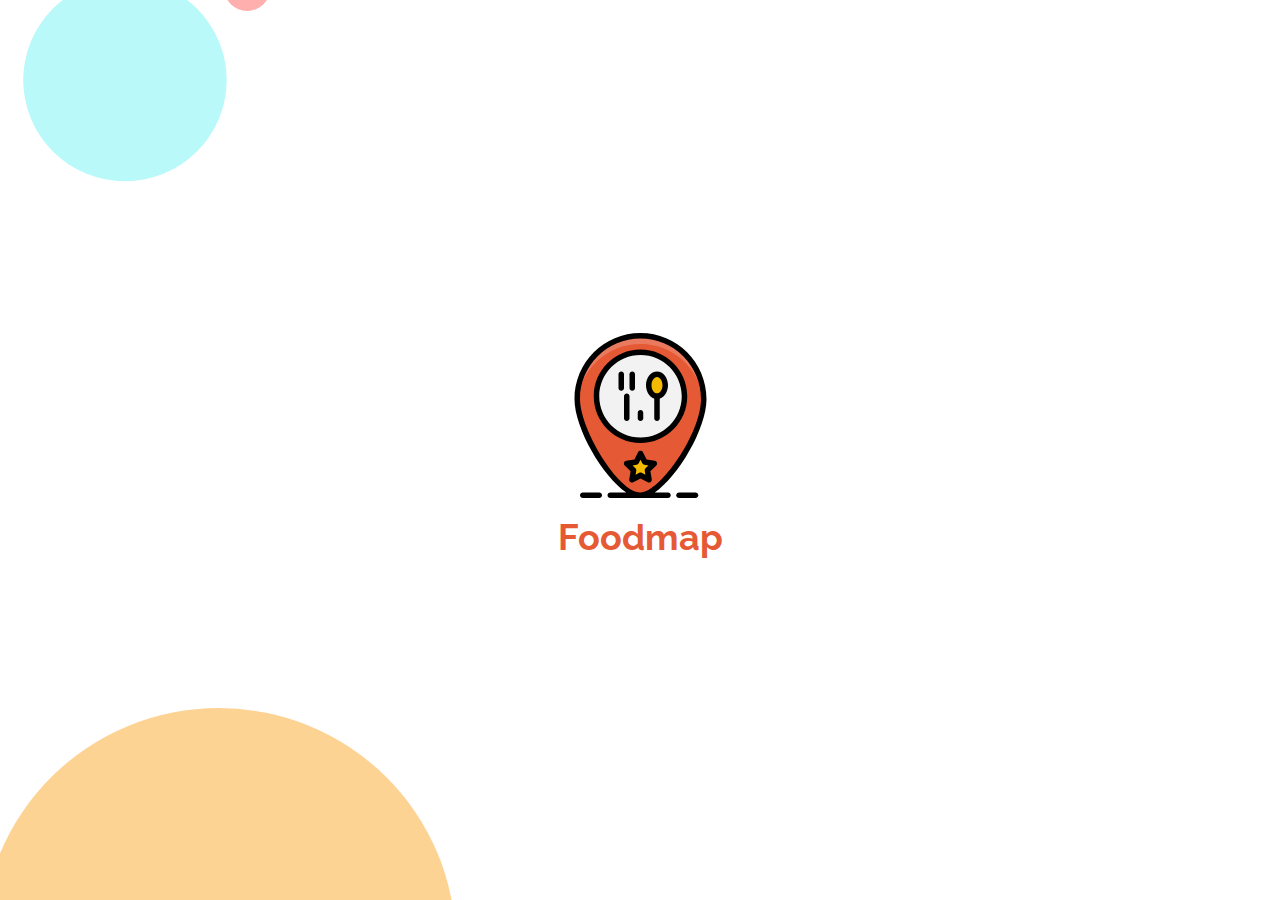
<file: index.html>
<!DOCTYPE html>
<html lang="en">

<head>
  <meta charset="UTF-8">
  <meta name="viewport" content="width=device-width, initial-scale=1.0">
  <meta http-equiv="X-UA-Compatible" content="ie=edge">
  <link rel="shortcut icon" type="image/png" href="assets/images/favicon.png"/>
  <link rel="stylesheet" href="vendors/bootstrap/css/bootstrap.min.css">
  <link href="https://fonts.googleapis.com/css?family=Raleway" rel="stylesheet">
  <link rel="stylesheet" href="css/main.css">
  <title>Foodmap</title>
</head>

<body>
  <div class="container-fluid splash">
    <div class="row">
      <div class="col-xs-12 splash-content">
        <figure class="splash-logo center-block"><img src="assets/images/foodmap-logo.svg" alt="Foodmap logo"></figure>
        <h1 class="text-center foodmap-brand">Foodmap</h1>
      </div>
    </div>
  </div>

  <script src="https://code.jquery.com/jquery-3.2.1.min.js"></script>
  <script src="vendors/bootstrap/js/bootstrap.min.js"></script>
  <script type="text/javascript" src="js/splash.js"></script> 
</body>

</html>
</file>
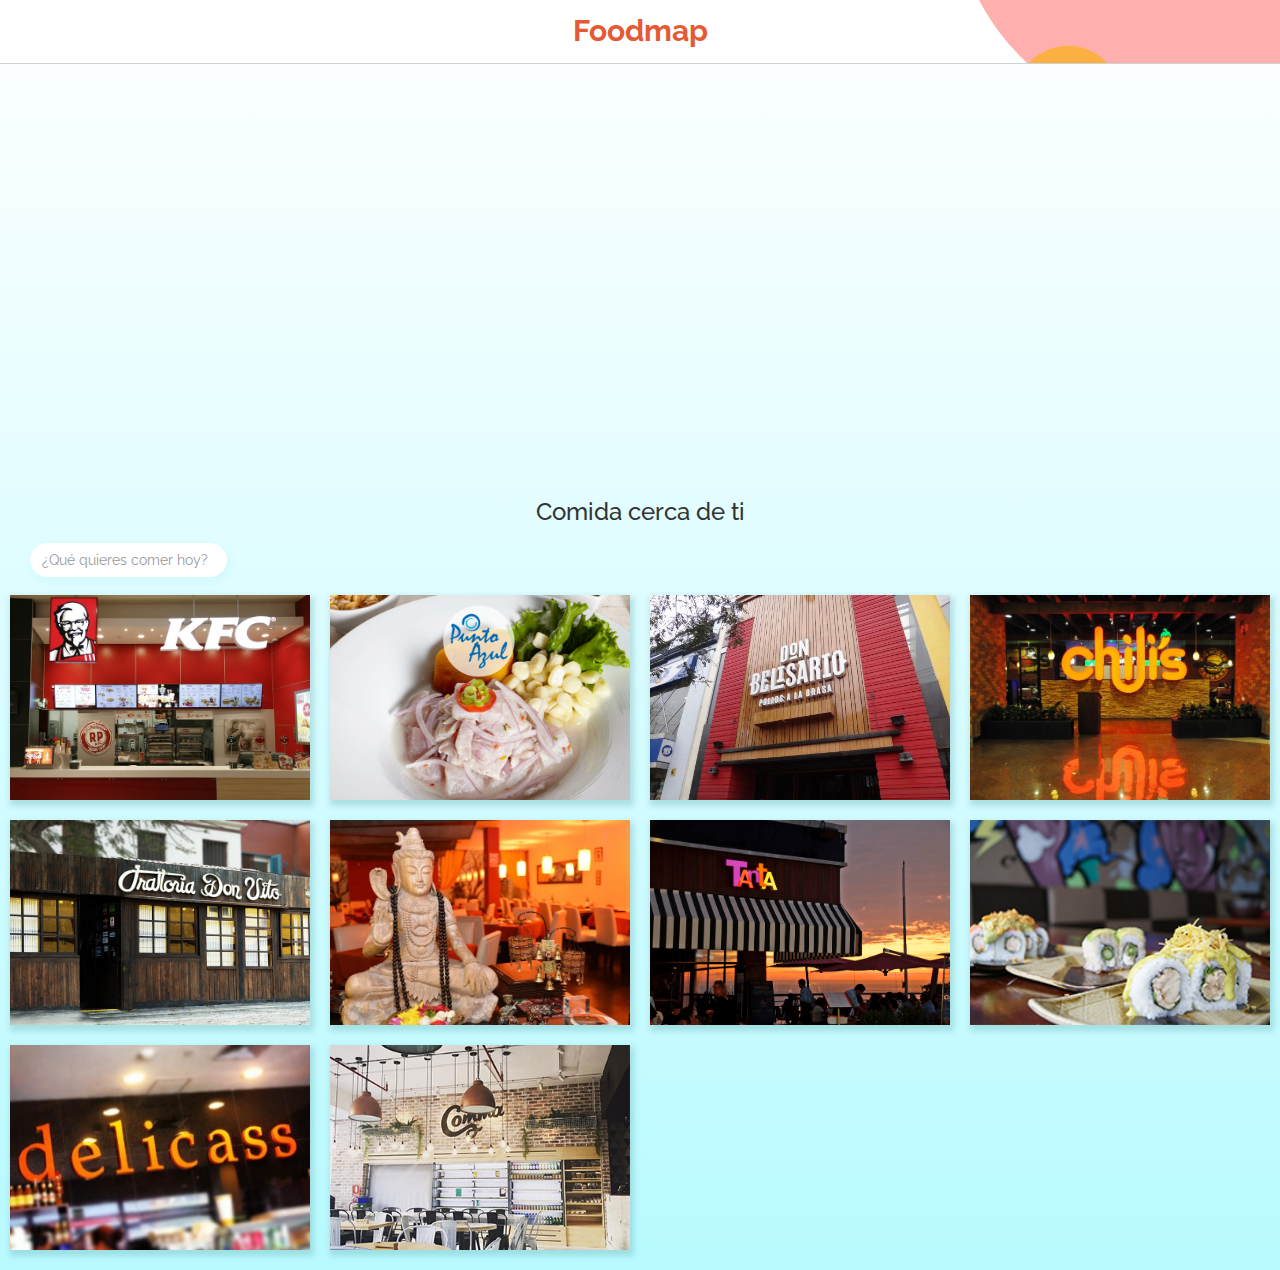
<file: views/home.html>
<!DOCTYPE html>
<html lang="en">

<head>
  <meta charset="UTF-8">
  <meta name="viewport" content="width=device-width, initial-scale=1.0">
  <meta http-equiv="X-UA-Compatible" content="ie=edge">
  <link rel="stylesheet" href="../vendors/bootstrap/css/bootstrap.min.css">
  <link href="https://fonts.googleapis.com/css?family=Raleway" rel="stylesheet">
  <link rel="stylesheet" href="../css/main.css">
  <title>Foodmap</title>
</head>

<body class="bg-color">
  <header>
    <p class="foodmap-brand text-center">Foodmap</p>
  </header>
  <main>
    <!-- Google maps -->
    <section id="map" class="container-fluid">
      <div class="row">
        <div class="col-xs-12">
          <iframe frameborder="0" src="https://www.google.com/maps/embed/v1/search?key=AIzaSyCT2GpxF7X_3dlLQVdNOqmzlHBaJVHXwwA&q=restaurants+in+Miraflores">
          </iframe>
        </div>
      </div>
    </section>

    <!-- Filtros -->
    <section id="filter" class="container-fluid">
      <h3 class="h3 text-center">Comida cerca de ti</h3>
      <form class="navbar-form navbar-left">
        <!-- Filtro por plato -->
        <div class="form-group">
          <input type="text" id="search-bar" class="form-control" placeholder="¿Qué quieres comer hoy?">
        </div>
      </form>
    </section>

    <!-- Resultados -->
    <section id="results" class="container-fluid">
      <div class="row">
        <ul class="list-unstyled clearfix">
          <!-- <li class="collection col-xs-6">
            <a id="demo" href="#">
              <span class="caption text-center">
                <span>Nombre</span>
                <img class="center-block" src="../assets/images/cutlery.svg" alt="Info">
              </span>
            </a>
          </li> -->
        </ul>
      </div>
    </section>

  </main>

  <script src="https://code.jquery.com/jquery-3.2.1.min.js"></script>
  <script src="../vendors/bootstrap/js/bootstrap.min.js"></script>
  <script type="text/javascript" src="../js/data.js"></script>
  <script type="text/javascript" src="../js/app.js"></script>
</body>

</html>
</file>
<file: css/main.css>
/* Site styles */
:root {
  --foodmap-red: #e55934;
}

* {
  font-family: 'Raleway', sans-serif;
}

.bg-color {
  background: linear-gradient(to bottom, #fff, #b8faff);
  min-height: 100vh;
}

/* Overwrite styles */
.form-group input, .form-group select {
  border: none;
  border-radius: 25px;
  box-shadow: 2px 4px 6px 2px  rgba(164, 232, 236, 0.15);
}

/* Splash screen */
.splash {
  display: flex;
  align-items: center;
  justify-content: center;
  height: 100vh;
  background-image: url('../assets/images/splash-bg.svg');
  background-position: center;
  background-size: cover;
  background-repeat: no-repeat;
}

.foodmap-brand {
  font-weight: 700;
  color: var(--foodmap-red);
}

.splash-logo {
  width: 100%;
}

/* Header styles */
header {
  /* background-color: #fff; */
  background-image: url('../assets/images/splash-bg.svg');
  background-size: cover;
  background-repeat: no-repeat;
  border-bottom: 1px solid #d1d1d1;
}

header p {
  font-size: 30px;
  padding-top: 10px;
}

/* Map styles */
#map iframe {
  height: 40vh;
  width: 100%;
  margin: 25px auto;
  border: 0;
}

/* Search results styles */
.collection {
  display: block;
  height: 25vh;
  padding: 10px;
}

.collection a {
  box-shadow: 2px 4px 6px 2px  rgba(87, 158, 161, 0.3);
  width: 100%;
  height: 100%;
  display: inline-block;
  background-size: cover;
  background-position: center;
  cursor: pointer;
  transition: .25s;
  position: relative;
}

#demo {
  box-shadow: 2px 4px 6px 2px  rgba(87, 158, 161, 0.3);
  width: 100%;
  height: 100%;
  display: inline-block;
  background-size: cover;
  background-position: center;
  cursor: pointer;
  background-image: url('../assets/images/comma.jpg');
}

.caption {
  position: absolute;
  display: flex;
  height: 100%;
  width: 100%;
  padding: 10px;
  text-align: center;
  background-color: rgba(255, 175, 174, 0.9);
  opacity: 0;
  transition: .4s;
  align-items: center;
  justify-content: center;
  flex-flow: column;
  color: #fff;
  font-size: 1.25em;
}

.caption img {
  width: 30%;
}
</file>
